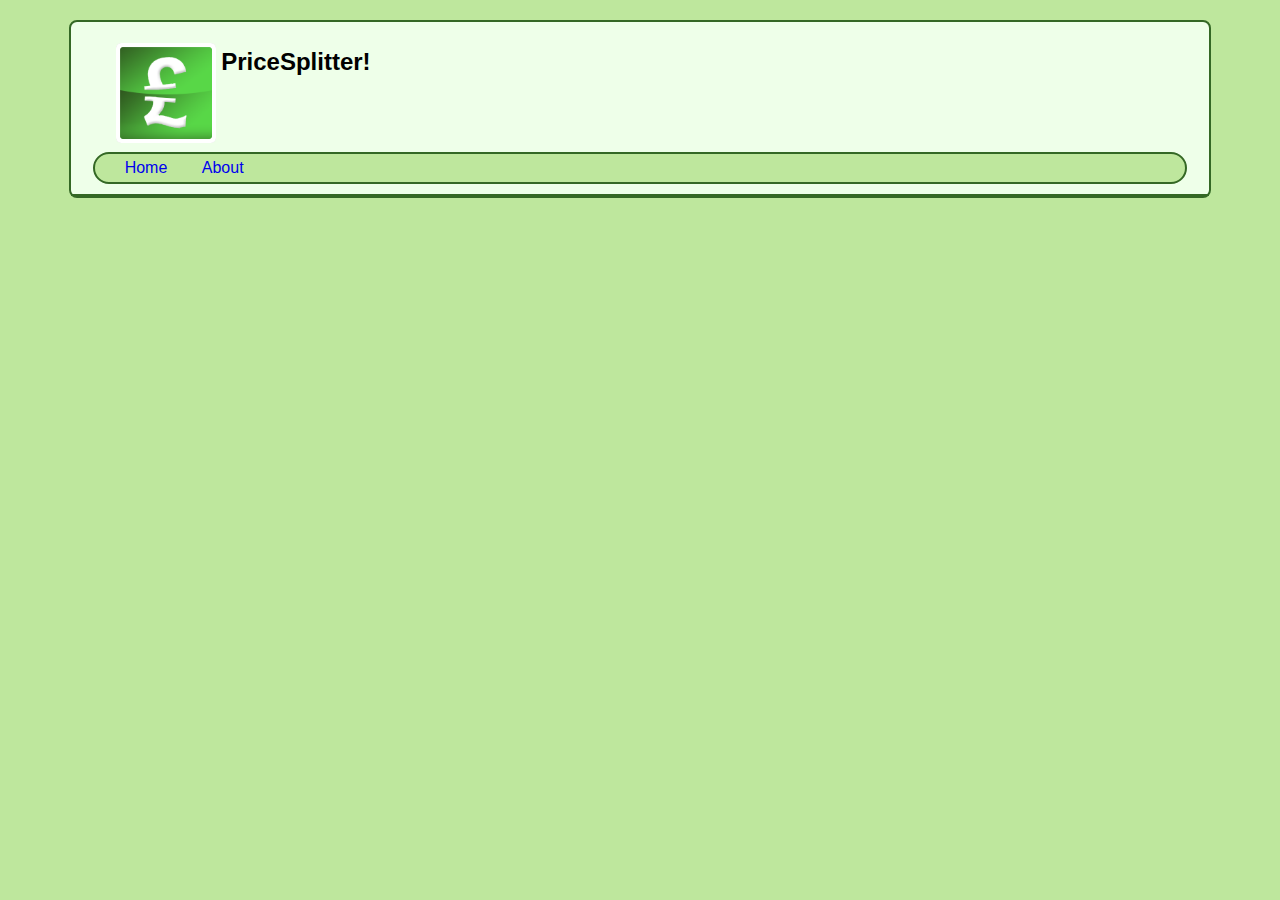
<file: rigel-web/active.html>
<!DOCTYPE html>
<html>
	<head>
		<link rel="stylesheet" href="desktop1.css" type="text/css">
		<title>PriceSplitter!</title>
	</head>
	<body>
		<div id="container">
			<header>
				<a id="logo" href="index.html">
					<img src="logo4.png" width="100" height="100" alt="PriceSplitter Logo" title="PriceSplitter Logo" />
				</a>
				<h1> PriceSplitter! </h1>
			</header>
			<nav>
				<a href='index.html'>Home</a>
				<a href='about.html'>About</a>
			</nav>
			<div id="innerContainer">
				<div id="loggedInUserBlock" title="PriceSplitter Application">
				</div>
			</div>
			<footer>
			</footer>
		</div>
	</body>
</html>
</file>
<file: rigel-web/desktop1.css>
/*CHANGES*/
html 
{
	font-size: 100%; overflow-y: scroll; -webkit-text-size-adjust: 100%; -ms-text-size-adjust: 100%; -moz-text-size-adjust: 100%;
}
a
{
	padding: 5px;
	margin-left:20px;
}
a:hover
{
	background-color: #eeffe9;
}
header
{
	margin-left:20px;
} 
body
{
	background-color: #bee79d;
	font-family: sans-serif;
	
}
h1
{
	font-size: 24px;
	padding-top:10px;
}
p
{
	font-size: 20px;
}
nav
{
	
	background-color: #bee79d;
	width: 95%;
	margin-left: auto;
	margin-right:auto;
	clear: both;
	border-top: thin solid;
	border-bottom: thin solid;
	padding: 5px;
	border: 2px solid #346825;
	border-radius: 25px;
}
nav a{text-decoration:none}
li
{
	padding-left: 10px;
}
#titleBar
{
	margin-left: 20px;
}
#logo
{
	float: left;
}
#container 
{
	margin: 20px auto;
	width: 90%;
	min-width: 960px;
	max-width: 1280px;
	background-color: #eeffe9;
	height: 100%;
	border: 2px solid #346825;
	border-radius: 8px;
}
#smallDescr
{
	width: 35%;
	margin: 0 auto;
	margin-top: 10px;
	border: 2px;
	padding: 5px;
	background-color: #bee79d;	
	border: 2px solid #346825;
	border-radius: 5px;
	display: inline-block;
}
#loginBox
{
	position: relative;
	left: 35%;	
	top: -220px;
	width: 25%;
	margin: 0 auto;
	border: 2px;
	padding: 5px;
	height: auto;
	background-color: #bee79d;
	border: 2px solid #346825;
	border-radius: 5px;
	display: inline-block;
	text-align: right;
}

.shadow
{
	box-shadow: 3px 3px 4px #000;
}
.clickable {
   cursor: pointer;
}
#innerContainer
{
	height: 100%;
	width: 95%;
	margin: 10px auto;
}
#aboutUs
{
	padding:20px;
	background-color: #bee79d;	
	border: 2px solid #346825;
	border-radius: 5px;	
}
#login
{
	clear: both;
}
#register
{
	clear: both;
}
#regTab, #loginTab
{
	width: 49%;
	display: inline-block;
	background-color: #eeffe9;
	text-align: center;	
}
#register
{
	display: none;
}
footer
{
	border-top: 2px solid #346825;
	text-align: center;
	clear: both;
}
</file>
